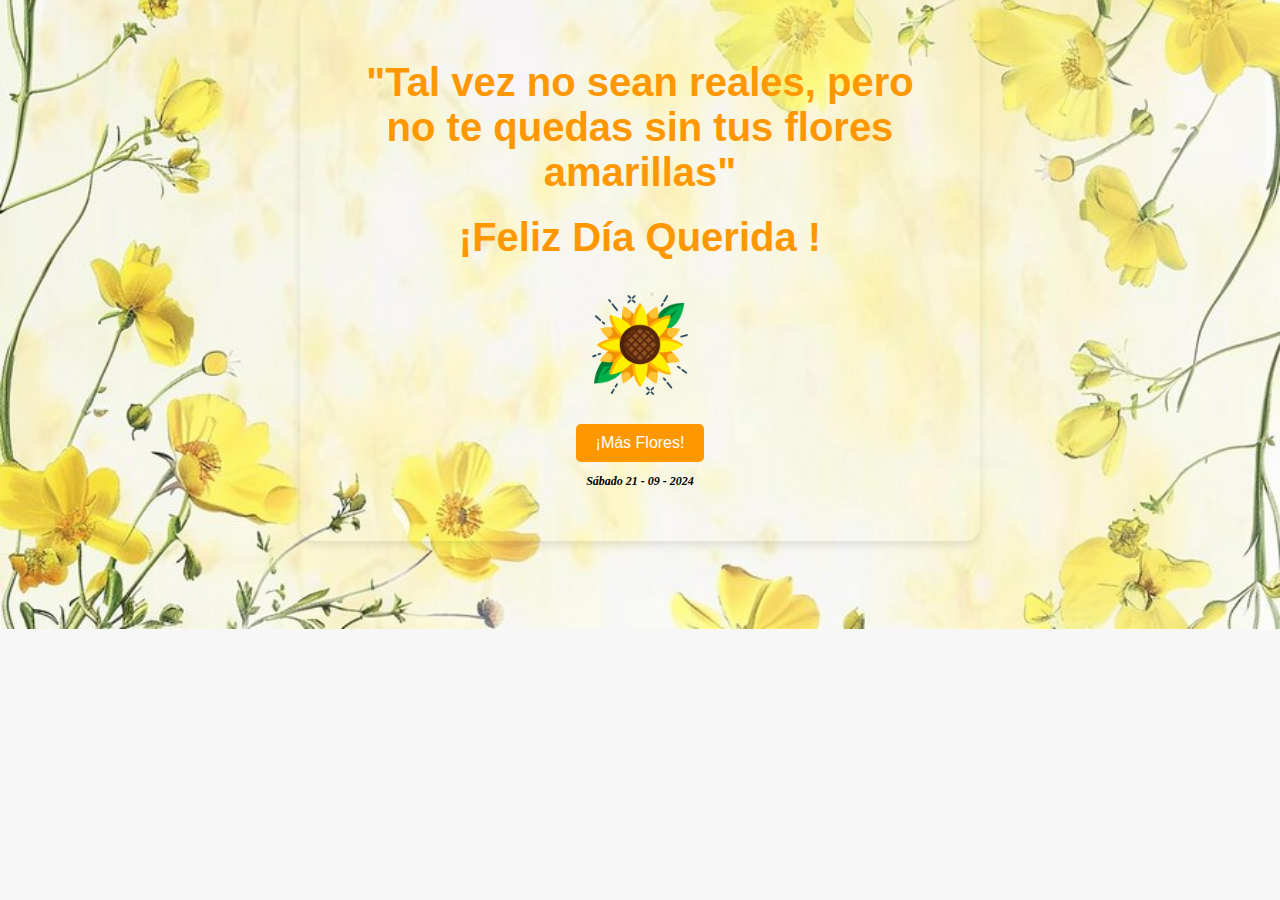
<file: index.html>
<!DOCTYPE html> 
<html lang="es">
<head>
	<meta charset="utf-8" />
	<meta name="viewport" content="width=device-width, initial-scale=1.0">
	<title>Flores Amarillas</title>
	<link rel="stylesheet" href="styles.css">
	<script>
		let nombre = "";
		nombre = prompt("¿Cuál es tu nombre?");
		if (nombre) {
			alert("¡Bienvenida " + nombre + "!");
		} else {
			alert("¡Bienvenida!"); // Si no ingresan nombre, un mensaje genérico.
			nombre = " "; // Nombre por defecto
		}
		
		window.onload = function() {
			// Añadir el nombre al contenido del contenedor
			document.getElementById("nombre").textContent = nombre;
		}
	</script>
</head>
<body>
	<div class="container">
		<h1>"Tal vez no sean reales, pero no te quedas sin tus flores amarillas"</h1>
		<h1>¡Feliz Día Querida <span id="nombre" ></span>!</h1> <!-- Aquí aparecerá el nombre -->
		<div class="flower-container">
			<!-- Las flores se agregarán y eliminarán aquí mediante JavaScript -->
		</div>
		<div class="flower-rain">
			<!-- Puedes agregar imágenes de flores aquí -->
			<img src="flor.png" class="flower" alt="Flor">
			<!-- Agrega más imágenes de flores si lo deseas -->
		</div>
		<div> 
		
		
		<button class="button" onclick="redirigir()">¡Más Flores!</button>
			<script>
			// Función para redirigir
			function redirigir() {
			  window.location.href = 'lluvia.html'; // Aquí especifica la página a la que quieres redirigir
			}
		  	</script>

	</div>
	<p>
		Sábado 21 - 09 - 2024                 
	</p>
	<script src="script.js"></script>
	

</body>


</html>
</file>
<file: styles.css>
body {
    margin: 0;
    padding: 0;
    display: flex;
    justify-content: center;
    align-items: center;

    background-color: #f7f7f7;
    font-family: 'Quicksand', sans-serif;
	background-image: url(fondo.jpg);
    background-size: cover; /* Ajusta la imagen para cubrir toda la ventana */
    background-position: center; /* Centra la imagen en la ventana */
    background-repeat: no-repeat; /* Evita que la imagen se repita */
 



}

.alert {
    padding: 20px;
    margin: 20px 0;
    border: 1px solid transparent;
    border-radius: 5px;
}



.container {
    text-align: center;
    background-color: #ffffff00;
	padding: 40px;
	border-radius: 15px;
	box-shadow: 0 4px 10px rgba(0, 0, 0, 0.1);
	max-width: 600px;
    
}

h1 {
    font-size: 36px;
    color: #8B4513;
    margin-top: 20px;
    z-index: 1;
    font-size: 2.5em;
	margin-bottom: 20px;
	color: #ff9800;
}

p{
    font-size: 12px;
    color: #000;
    font-family: 'Lora', serif;
    font-style: italic;
    font-weight: bold;

}

#nombre {
    color: #ee6c45;
    font-weight: bold;
}

.flower-container {
    display: flex;
    flex-wrap: wrap;
    justify-content: center;
    margin-top: 30px;
	gap: 15px;
}

.flower {
    width: 100px;
    height: 100px;
    margin: 5px;
    position: relative;
}

.button {
    background-color: #ff9800;
    border: none;
    color: white;
    padding: 10px 20px;
    text-align: center;
    font-size: 16px;
    border-radius: 5px;
    cursor: pointer;
    margin-top: 20px;
    transition: background-color 0.3s ease;
}
.button:hover {
    background-color: #ff5722;
}

.petal {
    width: 45px;
    height: 90px;
    background-color: #fafa04;
    border-radius: 50%;
    position: absolute;
    top: 50%;
    left: 50%;
    transform-origin: 0 100%;
}

.p1 { transform: translate(-50%, -50%) rotate(0deg); }
.p2 { transform: translate(-50%, -50%) rotate(36deg); }
.p3 { transform: translate(-50%, -50%) rotate(72deg); }
.p4 { transform: translate(-50%, -50%) rotate(108deg); }
.p5 { transform: translate(-50%, -50%) rotate(144deg); }
.p6 { transform: translate(-50%, -50%) rotate(180deg); }
.p7 { transform: translate(-50%, -50%) rotate(216deg); }
.p8 { transform: translate(-50%, -50%) rotate(252deg); }
.p9 { transform: translate(-50%, -50%) rotate(288deg); }
.p10 { transform: translate(-50%, -50%) rotate(324deg); }


/* Agrega las siguientes clases para las animaciones */
@keyframes fadeInPetal {
    from {
        opacity: 0;
    }
    to {
        opacity: 1;
    }
}

@keyframes fadeOutPetal {
    from {
        opacity: 1;
    }
    to {
        opacity: 0;
    }
}

.petal {
    /* Agrega una animación de entrada a los pétalos */
    animation: fadeInPetal 0.5s ease-in-out both;
}
</file>
